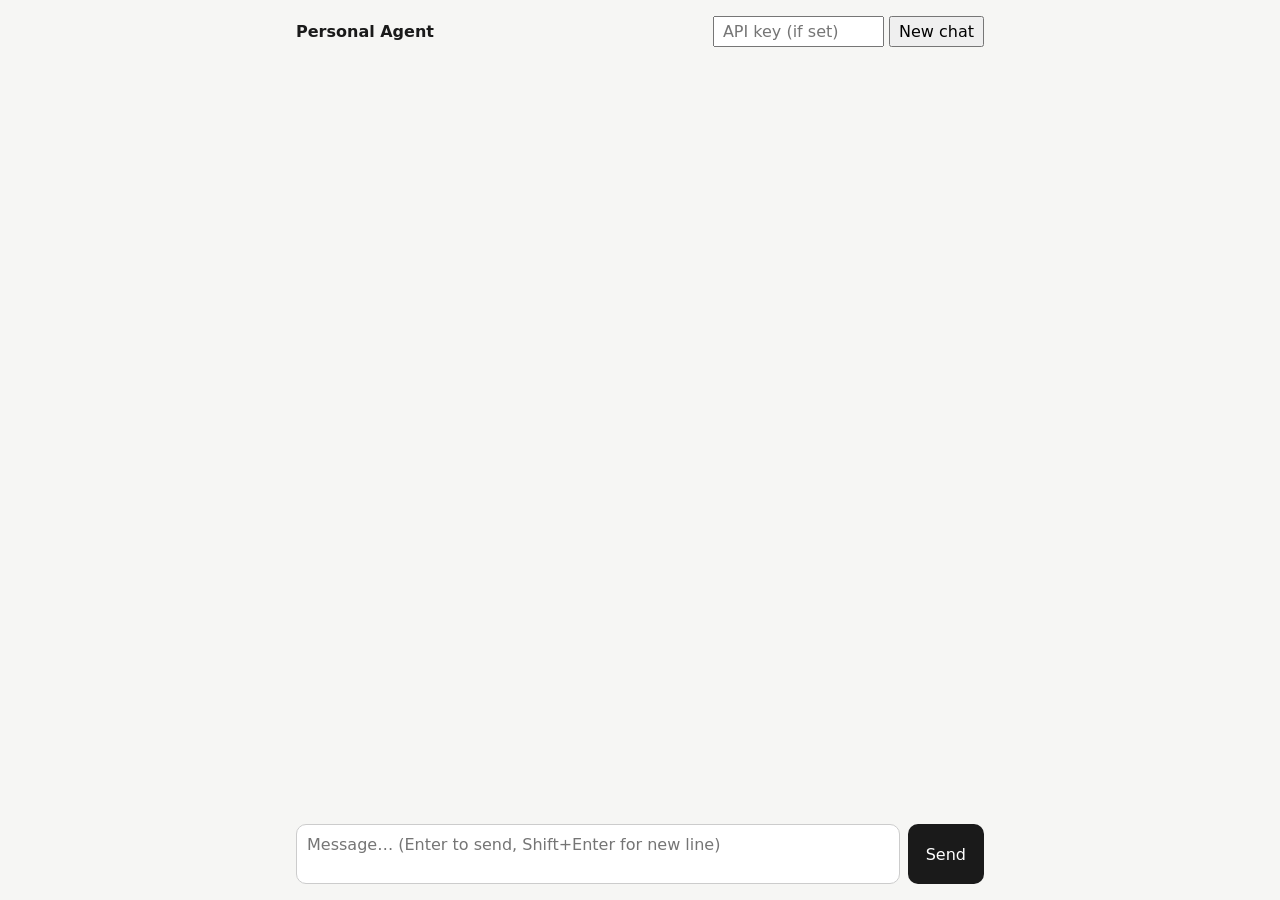
<file: frontend/index.html>
<!doctype html>
<html lang="en">
<head>
<meta charset="utf-8">
<meta name="viewport" content="width=device-width, initial-scale=1">
<title>Personal Agent</title>
<style>
  body { font-family: system-ui, sans-serif; margin: 0; background: #f6f6f4; color: #1a1a1a; }
  main { max-width: 720px; margin: 0 auto; height: 100vh; display: flex; flex-direction: column; padding: 16px; box-sizing: border-box; }
  header { display: flex; justify-content: space-between; align-items: center; margin-bottom: 12px; }
  header button, header input { font: inherit; padding: 4px 8px; }
  #log { flex: 1; overflow-y: auto; display: flex; flex-direction: column; gap: 10px; }
  .msg { padding: 10px 14px; border-radius: 12px; max-width: 85%; white-space: pre-wrap; line-height: 1.45; }
  .user { align-self: flex-end; background: #1a1a1a; color: #fff; }
  .assistant { align-self: flex-start; background: #fff; border: 1px solid #ddd; }
  form { display: flex; gap: 8px; margin-top: 12px; }
  textarea { flex: 1; font: inherit; padding: 10px; border-radius: 10px; border: 1px solid #ccc; resize: none; }
  form button { font: inherit; padding: 0 18px; border-radius: 10px; border: 0; background: #1a1a1a; color: #fff; cursor: pointer; }
  .msg.typing::after { content: ""; display: inline-block; width: 7px; height: 1.1em; margin-left: 2px;
    vertical-align: text-bottom; background: currentColor; animation: blink 1s steps(1) infinite; }
  @keyframes blink { 50% { opacity: 0; } }
  form button:disabled { opacity: .5; cursor: wait; }
</style>
</head>
<body>
<main>
  <header>
    <strong>Personal Agent</strong>
    <span>
      <input id="key" type="password" placeholder="API key (if set)" size="14">
      <button id="new">New chat</button>
    </span>
  </header>
  <div id="log"></div>
  <form id="form">
    <textarea id="text" rows="2" placeholder="Message… (Enter to send, Shift+Enter for new line)"></textarea>
    <button id="send">Send</button>
  </form>
</main>
<script>
  let conversationId = null;
  const log = document.getElementById("log");
  const text = document.getElementById("text");
  const send = document.getElementById("send");

  function add(role, content) {
    const div = document.createElement("div");
    div.className = "msg " + role;
    div.textContent = content;
    log.appendChild(div);
    log.scrollTop = log.scrollHeight;
    return div;
  }

  async function ask(message, bubble) {
    const headers = { "Content-Type": "application/json" };
    const key = document.getElementById("key").value;
    if (key) headers["X-API-Key"] = key;
    const response = await fetch("/chat/stream", {
      method: "POST",
      headers,
      body: JSON.stringify({ message, conversation_id: conversationId }),
    });
    if (!response.ok) throw new Error((await response.text()) || response.status);

    const reader = response.body.getReader();
    const decoder = new TextDecoder();
    let buffer = "";
    let streamed = "";
    for (;;) {
      const { value, done } = await reader.read();
      if (done) break;
      buffer += decoder.decode(value, { stream: true });
      let end;
      while ((end = buffer.indexOf("\n\n")) >= 0) {
        const line = buffer.slice(0, end).replace(/^data: /, "");
        buffer = buffer.slice(end + 2);
        const event = JSON.parse(line);
        if (event.error) throw new Error(event.error);
        if (event.token) {
          streamed += event.token;
          bubble.textContent = streamed;
          log.scrollTop = log.scrollHeight;
        }
        if (event.done) {
          conversationId = event.conversation_id;
          bubble.textContent = event.reply; // the saved reply is the source of truth
        }
      }
    }
  }

  document.getElementById("form").addEventListener("submit", async (event) => {
    event.preventDefault();
    const message = text.value.trim();
    if (!message) return;
    text.value = "";
    add("user", message);
    const bubble = add("assistant", "");
    bubble.classList.add("typing");
    send.disabled = true;
    try {
      await ask(message, bubble);
    } catch (error) {
      bubble.textContent = "Error: " + error.message;
    }
    bubble.classList.remove("typing");
    send.disabled = false;
    text.focus();
  });

  text.addEventListener("keydown", (event) => {
    if (event.key === "Enter" && !event.shiftKey) {
      event.preventDefault();
      document.getElementById("form").requestSubmit();
    }
  });

  document.getElementById("new").addEventListener("click", () => {
    conversationId = null;
    log.innerHTML = "";
  });
</script>
</body>
</html>
</file>
